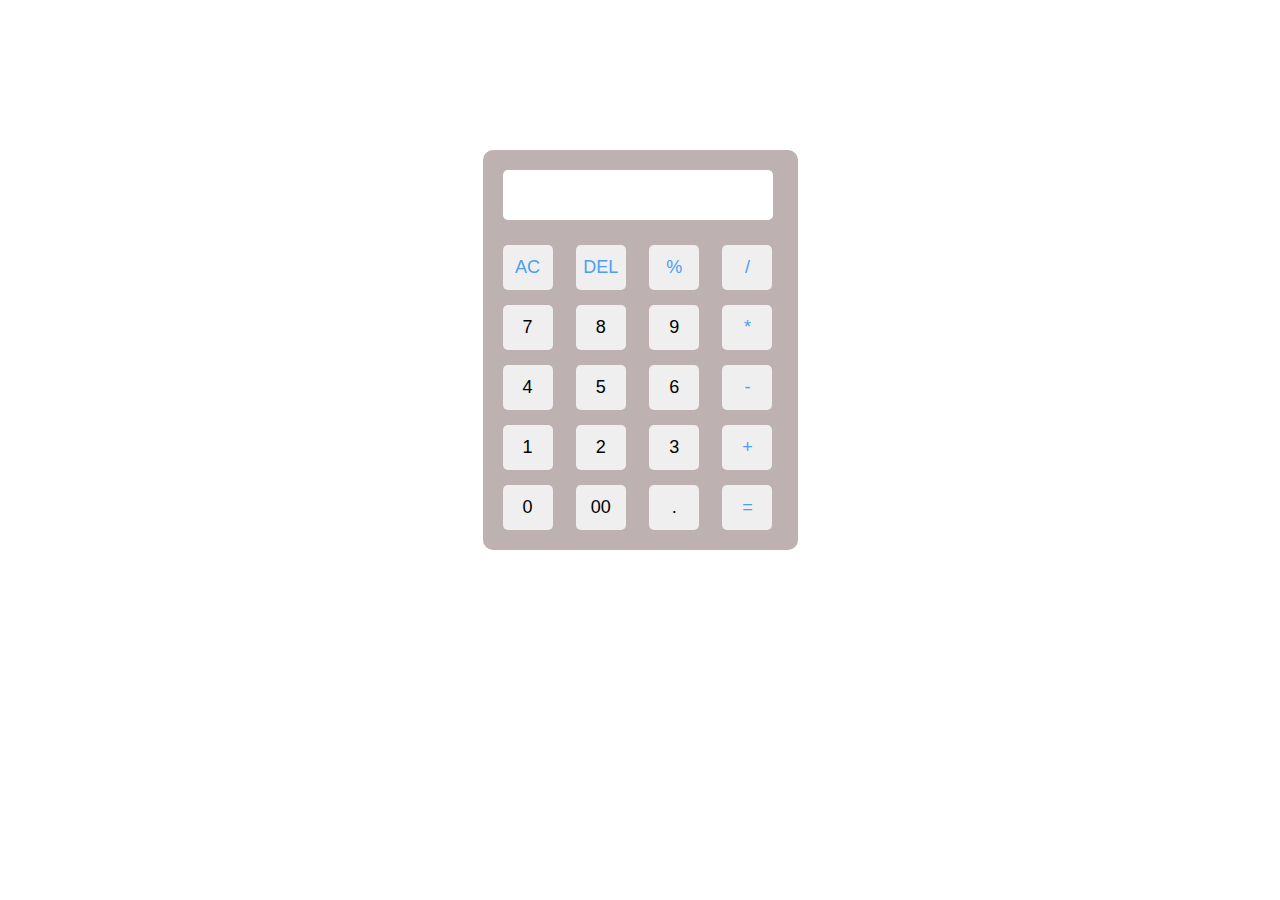
<file: calculator/index.html>
<!DOCTYPE html>
<html lang="en">

<head>
    <meta charset="UTF-8" />
    <meta name="viewport" content="width=device-width, initial-scale=1.0" />
    <title>Calculator</title>
    <link rel="stylesheet" href="style.css" />
</head>

<body>
    <h1>FIRST TASK</h1>

    <h2>CALCULATOR</h2>

    <div id="calculator">
        <div class="user-value">
            <input type="text" value="" name="calculator" id="write" />
        </div>
        <div class="user-btns">
            <button class="blue" onclick="delAll()">AC</button>
            <button class="blue" onclick="del()">DEL</button>
            <button class="blue" onclick="getValue('%')">%</button>
            <button class="blue" onclick="getValue('/')">/</button>
            <button onclick="getValue(7)">7</button>
            <button onclick="getValue(8)">8</button>
            <button onclick="getValue(9)">9</button>
            <button class="blue" onclick="getValue('*')">*</button>
            <button onclick="getValue(4)">4</button>
            <button onclick="getValue(5)">5</button>
            <button onclick="getValue(6)">6</button>
            <button class="blue" onclick="getValue('-')">-</button>
            <button onclick="getValue(1)">1</button>
            <button onclick="getValue(2)">2</button>
            <button onclick="getValue(3)">3</button>
            <button class="blue" onclick="getValue('+')">+</button>
            <button onclick="getValue(0)">0</button>
            <button onclick="getValue('00')">00</button>
            <button onclick="getValue('.')">.</button>
            <button class="blue" onclick="ans()">=</button>
        </div>
    </div>

    <script src="script.js"></script>
</body>

</html>
</file>
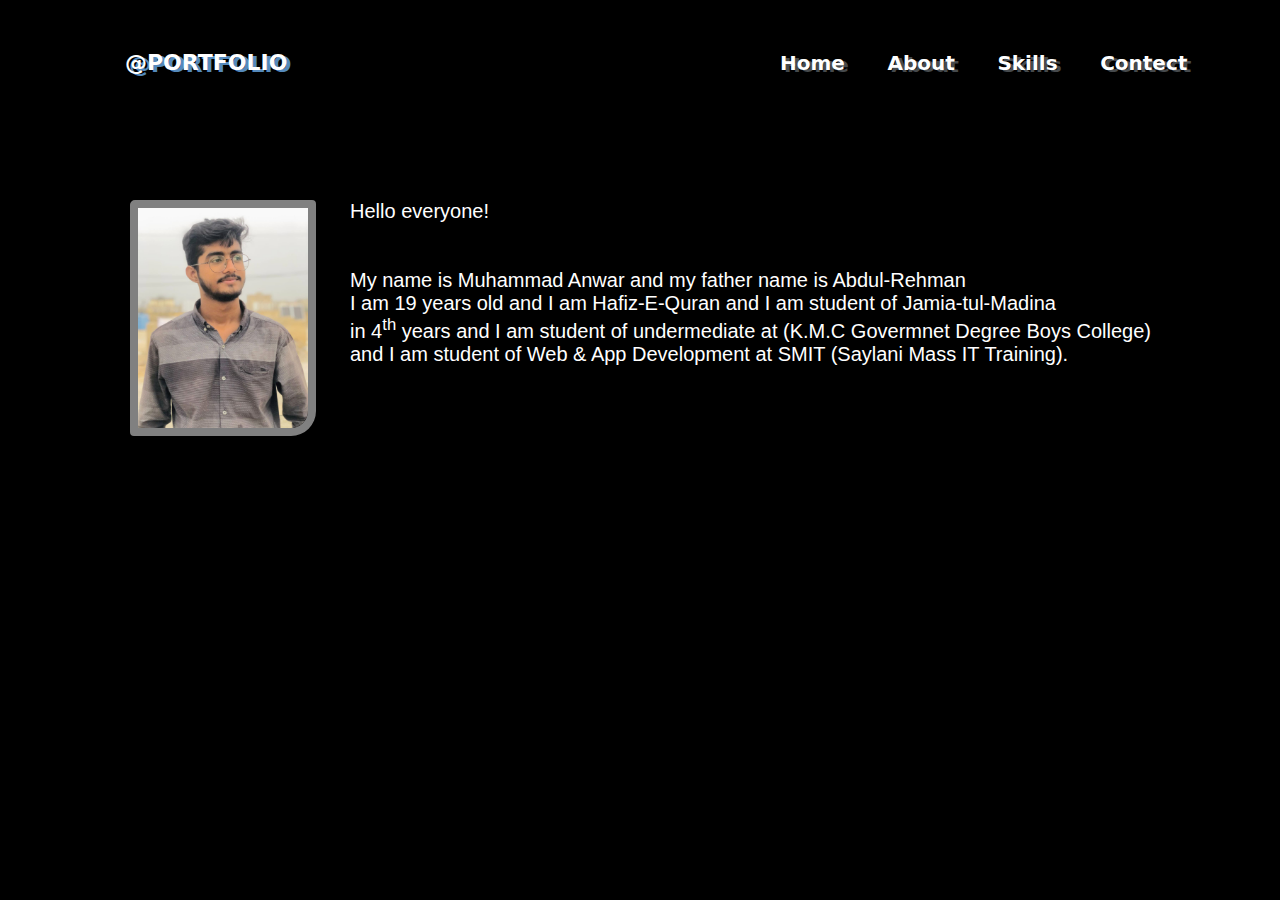
<file: portfolio/files/about.html>
<!DOCTYPE html>
<html lang="en">
  <head>
    <meta charset="UTF-8" />
    <meta name="viewport" content="width=device-width, initial-scale=1.0" />
    <link
      rel="shortcut icon"
      type="b-icon"
      href="images/info-circle-solid-24.png"
    />
    <title>ABOUT</title>
    <link rel="stylesheet" href="style.css" />
  </head>
  <body>
    <div id="navbar">
      <name class="portfolio">
        <p>@PORTFOLIO</p>
      </name>
      <nav class="nav">
        <a href="home.html">Home</a>
        <a href="about.html">About</a>
        <a href="skills.html">Skills</a>
        <a href="contect.html">Contect</a>
      </nav>
    </div>

    <div class="main-about">
      <div class="your-img">
        <img
          src="images/WhatsApp Image 2024-07-14 at 10.30.51 PM.jpeg"
          height="220px"
          width="170px"
          alt="image"
        />
      </div>
    </div>
    <div class="about-me">
      <p>
        Hello everyone! <br />
        <br /><br />
        My name is Muhammad Anwar and my father name is Abdul-Rehman <br />
        I am 19 years old and I am Hafiz-E-Quran and I am student of
        Jamia-tul-Madina <br />
        in 4<sup>th</sup> years and I am student of undermediate at (K.M.C
        Govermnet Degree Boys College) <br />
        and I am student of Web & App Development at SMIT (Saylani Mass IT
        Training).
      </p>
    </div>
  </body>
</html>
</file>
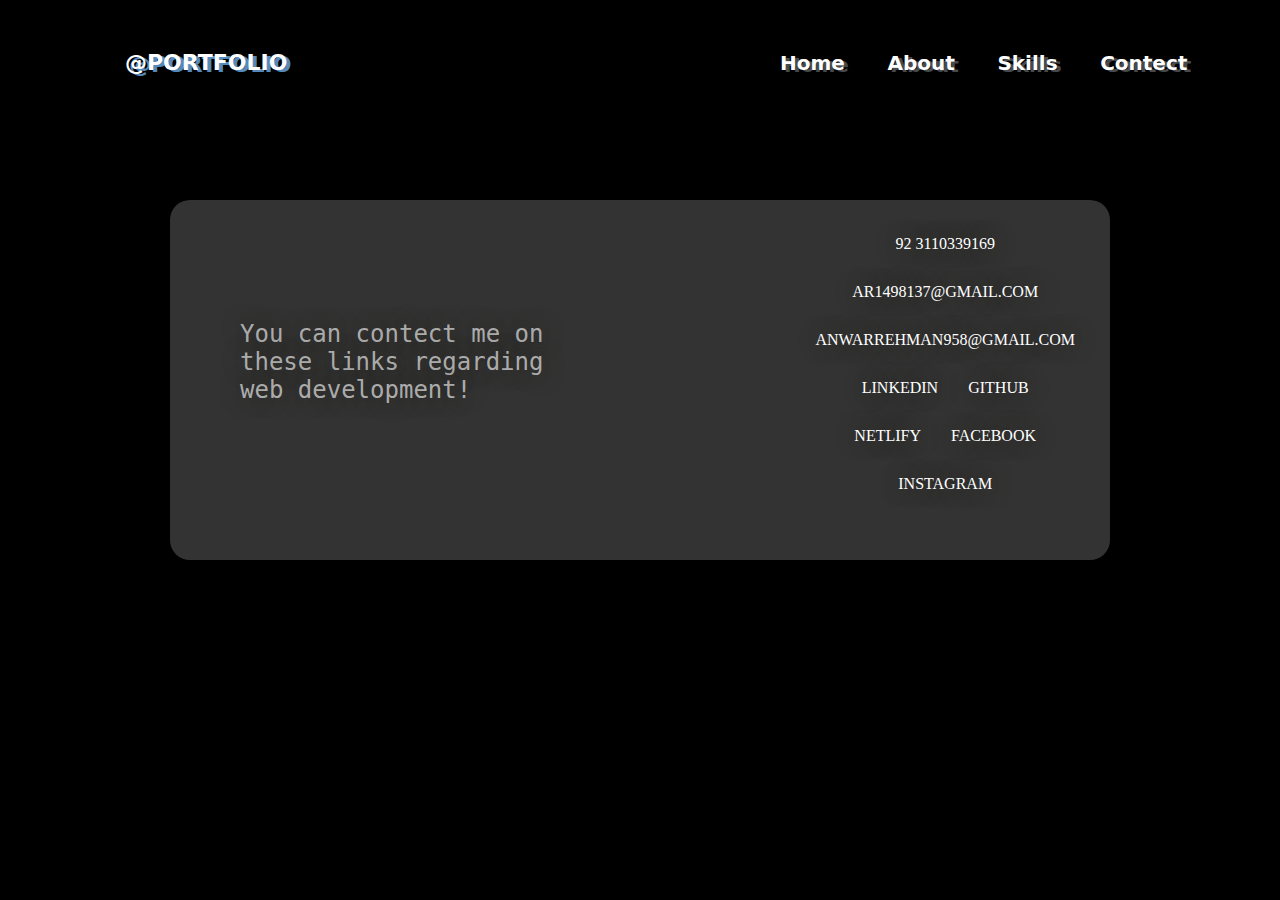
<file: portfolio/files/contect.html>
<!DOCTYPE html>
<html lang="en">
<head>
    <meta charset="UTF-8">
    <meta name="viewport" content="width=device-width, initial-scale=1.0">
    <link rel="shortcut icon" type="d-icon" href="images/gmail-logo-24.png">
    <title>CONTECT</title>
    <link rel="stylesheet" href="style.css">
</head>
<body>
    <div id="navbar">
        <name class="portfolio">
          <p>@PORTFOLIO</p>
        </name>
        <nav class="nav">
          <a href="home.html">Home</a>
          <a href="about.html">About</a>
          <a href="skills.html">Skills</a>
          <a href="contect.html">Contect</a>
        </nav>
        <!-- <img src="images/them-icon.png" style="background-color: aqua;" id="img" alt="img" /> -->
      </div>

      <div class="main-contect">
        <div class="contects">
          <p>You can contect me on these links regarding web development!</p>
          <div class="links-contect">
          <a href="https://web.whatsapp.com/" target="_blank"><span>92 3110339169</span></a> 
          <a href="https://mail.google.com/mail/u/0/#inbox" target="_blank"><span>AR1498137@GMAIL.COM</span></a>
          <a href="https://mail.google.com/mail/u/0/#inbox" target="_blank"><span>ANWARREHMAN958@GMAIL.COM</span></a>
          <a href="https://www.linkedin.com/in/muhammad-anwar-43903b318/" target="_blank"><span>LINKEDIN</span></a>
          <a href="https://github.com/anwarnagori" target="_blank"><span>GITHUB</span></a>
          <a href="https://app.netlify.com/teams/anwarnagori/sites" target="_blank"><span>NETLIFY</span></a>
          <a href="https://www.facebook.com/profile.php?id=100078362168187" target="_blank"><span>FACEBOOK</span></a>
          <a href="https://www.instagram.com/i_anwerrehman/" target="_blank"><span>INSTAGRAM</span></a>
          </div>
        </div>
      </div>

      <script src="js files/contect.js"></script>
</body>
</html>
</file>
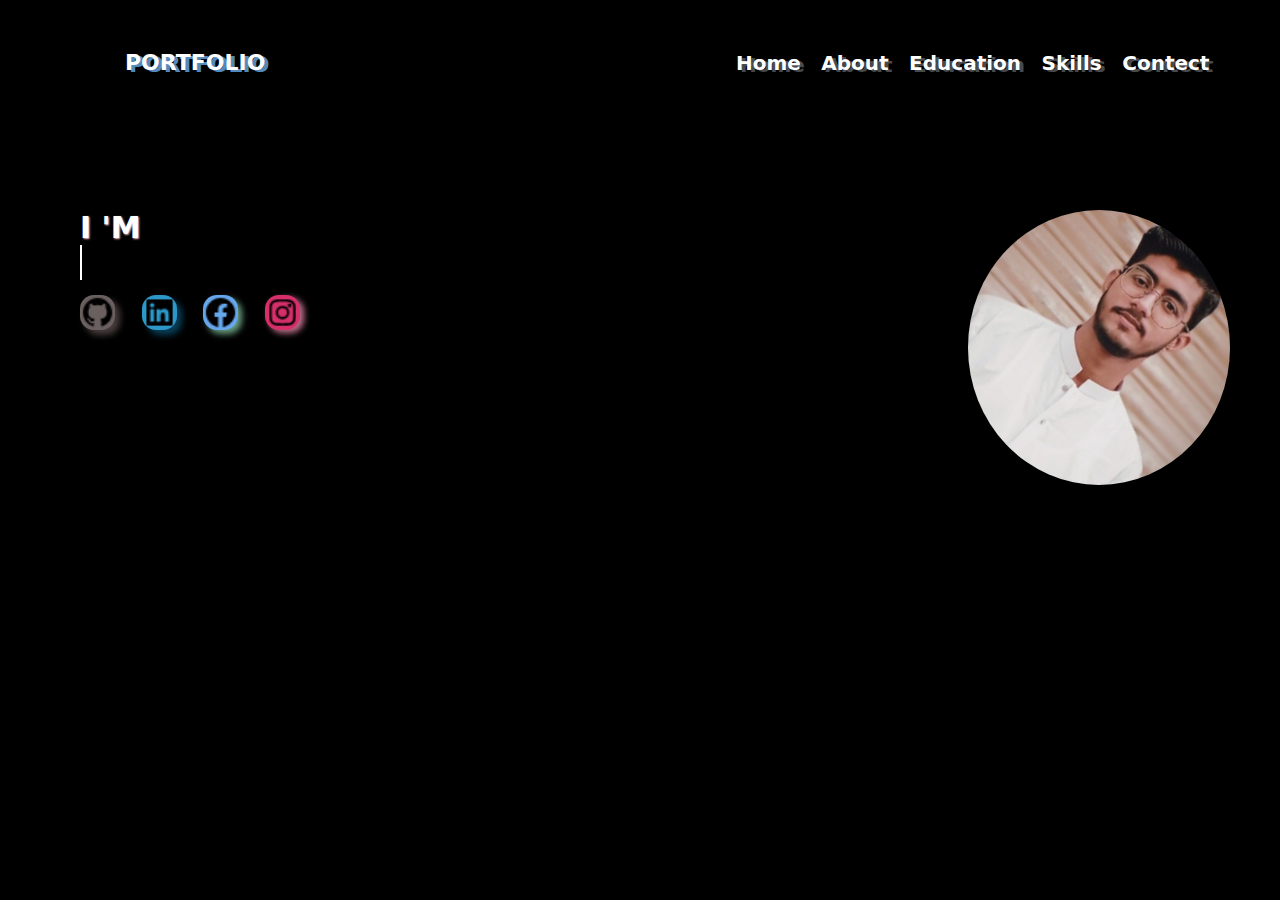
<file: portfolio/files/home.html>
<!DOCTYPE html>
<html lang="en">
  <head>
    <meta charset="UTF-8" />
    <meta name="viewport" content="width=device-width, initial-scale=1.0" />
    <link rel="shortcut icon" type="a-icon" href="images/index-icon.jfif" />
    <title>HOME</title>
    <link rel="stylesheet" href="style.css" />
  </head>

  <body>
    <div id="navbar">
      <name class="portfolio">
        <p>PORTFOLIO</p>
      </name>
      <nav class="nav">
        <a href="home.html">Home</a>
        <a href="about.html">About</a>
        <a href="education.html">Education</a>
        <a href="skills.html">Skills</a>
        <a href="contect.html">Contect</a>
      </nav>
    </div>
    <div class="middle">
      <div class="info">
        <div class="content">
          <span class="text first-text">I 'M </span> <br />
          <span class="text second-text"></span>
        </div>
        <div class="icons">
          <a href="https://github.com/anwarnagori" target="_blank">
            <img
              class="github"
              width="35px"
              src="images/github-logo-24.png"
              alt="github"
            />
          </a>
          <a
            href="https://www.linkedin.com/in/muhammad-anwar-43903b318/"
            target="_blank"
          >
            <img
              class="linkedin"
              width="35px"
              src="images/linkedin-square-logo-24.png"
              alt="linkedin"
            />
          </a>
          <a
            href="https://web.facebook.com/profile.php?id=100078362168187"
            target="_blank"
          >
            <img
              class="facebook"
              width="35px"
              src="images/facebook-circle-logo-24.png"
              alt="facebook"
            />
          </a>
          <a href="https://www.instagram.com/i_anwerrehman/" target="_blank">
            <img
              class="insta"
              width="35px"
              src="images/instagram-logo-24.png"
              alt="insta"
            />
          </a>
        </div>
      </div>
      <div class="my-pic">
        <img src="images/my-picture.png" height="275px" alt="pic" />
      </div>
    </div>

    <script src="home.js"></script>
  </body>
</html>
</file>
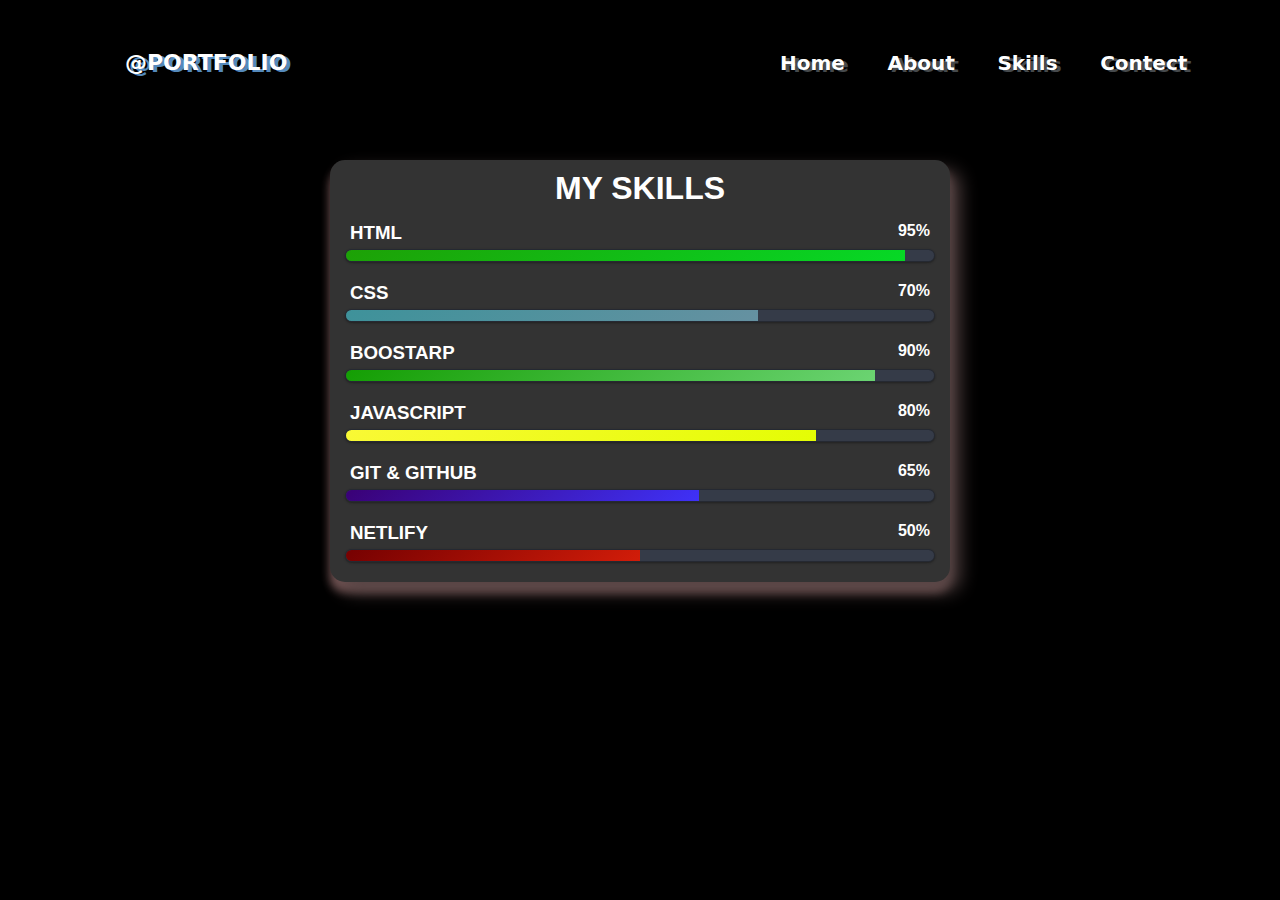
<file: portfolio/files/skills.html>
<!DOCTYPE html>
<html lang="en">

<head>
  <meta charset="UTF-8">
  <meta name="viewport" content="width=device-width, initial-scale=1.0">
  <link rel="shortcut icon" type="d-icon" href="images/file-html-solid-24.png">
  <title>SKILLS</title>
  <link rel="stylesheet" href="style.css">
</head>

<body id="ibody">
  <div id="navbar">
    <name class="portfolio">
      <p>@PORTFOLIO</p>
    </name>
    <nav class="nav">
      <a href="home.html">Home</a>
      <a href="about.html">About</a>
      <a href="skills.html">Skills</a>
      <a href="contect.html">Contect</a>
    </nav>
  </div>

  <div class="skill">
    <h1>MY SKILLS</h1>

    <li><h3>HTML <span class="percentage">95%</span></h3>
      <span class="bar"><span class="html"></span></span>
    </li>
    <li><h3>CSS <span class="percentage">70%</span></h3>
      <span class="bar"><span class="css"></span></span>
    </li>
    <li><h3>BOOSTARP <span class="percentage">90%</span></h3>
      <span class="bar"><span class="bootstarp"></span></span>
    </li>
    <li><h3>JAVASCRIPT <span class="percentage">80%</span></h3>
      <span class="bar"><span class="javascript"></span></span>
    </li>
    <li><h3>GIT & GITHUB <span class="percentage">65%</span></h3>
      <span class="bar"><span class="git"></span></span>
    </li>
    <li><h3>NETLIFY <span class="percentage">50%</span></h3>
      <span class="bar"><span class="netlify"></span></span>
    </li>
  </div>
  <script src="js files/skills.js"></script>
</body>

</html>
</file>
<file: calculator/style.css>
* {
    margin: 0;
    padding: 0;
}

body {
    background-image: url("https://media.istockphoto.com/id/1220471324/photo/design-element-wood-texture-and-background-wooden-texture-floor-shelf-for-product-display.jpg?s=1024x1024&w=is&k=20&c=XgcDIlEZsGcvJk7uCkd7jVK5qNvfYVR_kaXC7ztS728=");
    font-family: 'Lucida Sans', 'Lucida Sans Regular', 'Lucida Grande', 'Lucida Sans Unicode', Geneva, Verdana, sans-serif;
}

h1,
h2 {
    text-align: center;
    margin-top: 25px;
    text-decoration: underline;
    color: #ffff;
}

#calculator {
    width: 275px;
    margin: 0 auto;
    margin-top: 35px;
    display: flex;
    flex-direction: column;
    background-color: #bdb1b1;
    border: 20px solid #bdb1b1;
    border-radius: 10px;
}

.user-value input {
    width: 270px;
    height: 50px;
    border: none;
    border-radius: 5px;
    font-size: 35px;
    text-align: right;
    color: #3a3737;
}

.user-btns {
    width: 270px;
    margin-top: 25px;
    display: flex;
    flex-wrap: wrap;
    justify-content: space-between;
    gap: 15px;
}

.user-btns button {
    width: 50px;
    height: 45px;
    border: none;
    border-radius: 5px;
    font-size: 18px;
}

.blue {
    color: #4d9eef;
}

.user-btns button:active {
    background-color: #a49797;
}
@media only screen and (max-width: 550px) {
    *{
        border: 2px solid red;
    }
        h1{
        font-size: 24px;
    }
    h2{
        font-size: 18px;
    }
    #calculator{
        width: 270px;
        margin: 0 auto;
        margin-top: 35px;
    }
}
</file>
<file: portfolio/files/style.css>
* {
  margin: 0;
  padding: 0;
}

body {
  background-color: black;
  overflow: hidden;
}

#navbar {
  margin: 25px;
  margin-left: 100px;
  padding: 25px;
  display: flex;
  align-items: center;
  animation: ups 2s alternate;
}

#navbar .portfolio {
  font-size: 22px;
  font-family: system-ui, -apple-system, BlinkMacSystemFont, "Segoe UI", Roboto,
    Oxygen, Ubuntu, Cantarell, "Open Sans", "Helvetica Neue", sans-serif;
  font-weight: 600;
  color: rgb(255, 255, 255);
  text-shadow: 4px 2px rgb(84, 137, 187);
}

#navbar img {
  width: 0;
  height: 0;
}

#navbar .nav {
  width: 600px;
  margin-left: 450px;
  display: flex;
  justify-content: space-evenly;
  align-items: center;
}

#navbar a {
  font-size: 20px;
  font-family: system-ui, -apple-system, BlinkMacSystemFont, "Segoe UI", Roboto,
    Oxygen, Ubuntu, Cantarell, "Open Sans", "Helvetica Neue", sans-serif;
  font-weight: 600;
  text-decoration: none;
  cursor: pointer;
  color: rgb(255, 255, 255);
  text-shadow: 4px 2px rgb(70, 74, 77);
}

#navbar a:hover {
  color: rgb(255, 255, 255);
  font-size: 22px;
  text-decoration: underline;
  text-shadow: none;
}

.middle {
  width: 1150px;
  padding: 80px;
  margin: 0 auto;
  margin-top: 30px;
  display: flex;
  justify-content: center;
  justify-content: space-between;
}

.content .text {
  position: relative;
  color: rgb(107, 96, 96);
  margin-top: 10px;
  font-size: 30px;
  font-weight: 700;
  font-family: system-ui, -apple-system, BlinkMacSystemFont, "Segoe UI", Roboto,
    Oxygen, Ubuntu, Cantarell, "Open Sans", "Helvetica Neue", sans-serif;
  text-shadow: 1px 1px 2px #ffc0cb;
}

.content .text.first-text {
  color: rgb(255, 255, 255);
}

.text.second-text::before {
  content: "";
  position: absolute;
  top: 0;
  left: 0;
  height: 100%;
  width: 100%;
  background-color: rgb(0, 0, 0);
  border-left: 2px solid rgb(255, 255, 255);
  animation: animate 4s steps(12) infinite;
}

.content p {
  color: rgb(255, 255, 255);
  margin-top: 10px;
  font-size: 18px;
  font-family: system-ui, -apple-system, BlinkMacSystemFont, "Segoe UI", Roboto,
    Oxygen, Ubuntu, Cantarell, "Open Sans", "Helvetica Neue", sans-serif;
}

.info {
  animation: rights 3s alternate;
}

.my-pic {
  animation: lefts 3s alternate;
}

.my-pic img {
  border-radius: 50%;
  animation: img-shadow 3s infinite linear;
}

.icons {
  width: 220px;
  margin-top: 15px;
  display: flex;
  justify-content: space-between;
}

.icons img {
  border-radius: 40%;
}

.icons .github {
  background-color: rgb(107, 96, 96);
  filter: drop-shadow(5px 5px 3px rgb(71, 59, 59));
}

.icons .linkedin {
  background-color: rgb(45, 151, 200);
  filter: drop-shadow(5px 5px 3px rgb(7, 62, 87));
}

.icons .facebook {
  background-color: rgb(102, 167, 237);
  filter: drop-shadow(4px 4px 3px rgb(102, 155, 125));
}

.icons .insta {
  background-color: rgb(214, 47, 106);
  filter: drop-shadow(4px 3px 3px rgb(190, 113, 140));
}

.icons .github:hover {
  background-color: rgb(51, 51, 54);
  animation: color-github 6s infinite linear;
}

.icons .linkedin:hover {
  background-color: rgb(0, 119, 175);
  animation: color-linkedin 6s infinite linear;
}

.icons .facebook:hover {
  background-color: rgb(102, 167, 237);
  animation: color-facebook 6s infinite linear;
}

.icons .insta:hover {
  background-color: rgb(214, 47, 106);
  animation: color-insta 6s infinite linear;
}

.main-about {
  display: flex;
  align-items: center;
  margin-top: 100px;
}

.your-img {
  margin-left: 130px;
}

.your-img img {
  border: 8px solid rgb(128, 128, 128);
  border-radius: 5px 4px 25px;
  animation: rights 3s alternate;
}

.about-me {
  margin-top: -240px;
  margin-left: 350px;
  animation: lefts 3s alternate;
}

.about-me p {
  color: rgb(255, 255, 255);
  font-size: 20px;
  font-family: 'Gill Sans', 'Gill Sans MT', Calibri, 'Trebuchet MS', sans-serif;
}

#ibody {
  color: rgb(255, 255, 255);
  font-size: 16px;
  font-family: 'Lucida Sans', 'Lucida Sans Regular', 'Lucida Grande', 'Lucida Sans Unicode', Geneva, Verdana, sans-serif;
  list-style: none;
}

.skill h1 {
  text-align: center;
}

h3 {
  margin: 5px;
}

h3 .percentage {
  float: right;
  font-size: 16px;
}

.skill {
  background: #333;
  width: 600px;
  margin: 60px auto;
  padding: 10px;
  border-radius: 15px;
  box-shadow: 10px 10px 18px rgba(84, 67, 67, 0.946), 0 10px 10px rgba(133, 97, 97, 0.901);
  animation: bottoms 2s alternate;
}

.skill li {
  margin: 5px 0;
  padding: 5px;
}

.bar {
  background: rgb(53, 59, 72);
  display: block;
  height: 11px;
  border: 1px solid rgba(0, 0, 0, 0.3);
  border-radius: 15px;
  overflow: hidden;
  box-shadow: 0 1px 3px rgba(0, 0, 0, 0.12), 0 1px 2px rgba(0, 0, 0, 0.24);
  transition: all 0.3s cubic-bezier(.25, .8, .25, 1);
}

.bar:hover {
  box-shadow: 0 14px 28px rgba(0, 0, 0, 0.25), 0 10px 10px rgba(0, 0, 0, 0.22);
}

.bar span {
  height: 15px;
  float: left;
}

.html {
  width: 95%;
  background: linear-gradient(135deg, rgb(29, 161, 6)0%, rgb(6, 217, 38)100%);
  animation: html 3s;
}

.css {
  width: 70%;
  background: linear-gradient(135deg, rgb(62, 146, 154)0%, rgb(102, 145, 161)100%);
  animation: css 3s;
}

.bootstarp {
  width: 90%;
  background: linear-gradient(135deg, rgb(20, 158, 3)0%, rgb(108, 212, 115)100%);
  animation: bootstarp 3s;
}

.javascript {
  width: 80%;
  background: linear-gradient(135deg, rgb(249, 249, 53)0%, rgb(228, 253, 4)100%);
  animation: javascript 3s;
}

.git {
  width: 60%;
  background: linear-gradient(135deg, rgb(58, 1, 118)0%, rgb(63, 50, 249)100%);
  animation: git 3s;
}

.netlify {
  width: 50%;
  background: linear-gradient(135deg, rgb(118, 1, 1)0%, rgb(211, 29, 9)100%);
  animation: netlify 3s;
}

.main-contect {
  width: 900px;
  height: 320px;
  margin: 0 auto;
  padding: 20px;
  margin-top: 100px;
  background-color: #333;
  border-radius: 20px;
  animation: bottoms 3s alternate;
}

.contects {
  height: 320px;
  font-family: 'Times New Roman', Times, serif;
}

.contects {
  display: flex;
}

.contects p {
  color: #cececece;
  margin-left: 50px;
  margin-top: 100px;
  font-size: 24px;
  font-family: monospace;
  text-shadow: rgb(40, 38, 31) 1px 0 20px;
  animation: rights 3s alternate;
}

.links-contect {
  width: 650px;
  height: 200px;
  margin-left: 250px;
  display: flex;
  flex-wrap: wrap;
  justify-content: center;
  align-items: start;
  animation: lefts 3s alternate;
}

.links-contect a {
  color: white;
  padding: 15px;
  text-decoration: none;
  text-shadow: rgb(40, 38, 31) 1px 0 20px;
}

@keyframes change {
  0% {
    color: rgb(0, 255, 255, 0.7);
  }

  25% {
    color: rgb(127, 255, 212, 0.7);
  }

  50% {
    color: rgb(222, 184, 135, 0.7);
  }

  75% {
    color: rgb(0, 255, 255, 0.7);
  }

  100% {
    color: rgb(0, 255, 255, 0.7);
  }
}

@keyframes glow-shadow {
  0% {
    box-shadow: 0 0 20px 5px rgba(255, 255, 255, 0.9);
  }

  10% {
    box-shadow: 0 0 20px 5px rgba(255, 251, 0, 0.9);
  }

  20% {
    box-shadow: 0 0 20px 5px rgba(0, 255, 0, 0.9);
  }

  30% {
    box-shadow: 0 0 20px 5px rgba(0, 251, 255, 0.9);
  }

  40% {
    box-shadow: 0 0 20px 5px rgba(0, 0, 255, 0.9);
  }

  50% {
    box-shadow: 0 0 20px 5px rgba(217, 0, 255, 0.9);
  }

  60% {
    box-shadow: 0 0 20px 5px rgba(255, 0, 0, 0.9);
  }

  70% {
    box-shadow: 0 0 20px 5px rgba(255, 128, 0, 0.9);
  }

  80% {
    box-shadow: 0 0 20px 5px rgba(16, 129, 18, 0.9);
  }

  90% {
    box-shadow: 0 0 20px 5px rgba(255, 255, 0, 0.9);
  }

  100% {
    box-shadow: 0 0 20px 5px rgba(255, 255, 255, 0.9);
  }
}

@keyframes lefts {
  from {
    transform: translate(100px);
    opacity: 0;
  }

  to {
    transform: translate(0);
    opacity: 1;
  }
}

@keyframes rights {
  from {
    transform: translate(-100px);
    opacity: 0;
  }

  to {
    transform: translate(0);
    opacity: 1;
  }
}

@keyframes ups {
  from {
    transform: translateY(-100px);
    opacity: 0;
  }

  to {
    transform: translate(0);
    opacity: 1;
  }
}

@keyframes bottoms {
  from {
    transform: translateY(100px);
    opacity: 0;
  }

  to {
    transform: translate(0);
    opacity: 1;
  }
}

@keyframes img-shadow {
  0% {
    box-shadow: 0px 0px 20px 5px rgb(0, 119, 175, 1);
  }

  25% {
    box-shadow: 0px 0px 20px 5px rgb(0, 119, 175, 1);
  }

  50% {
    box-shadow: 0px 0px 20px 5px rgb(0, 119, 175, 1);
  }

  75% {
    box-shadow: 0px 0px 20px 5px rgb(0, 119, 175, 1);
  }

  100% {
    box-shadow: 0px 0px 20px 5px rgb(0, 119, 175, 1);
  }
}

@keyframes colors {
  0% {
    box-shadow: 0 0 20px 5px rgba(255, 255, 255, 0.4);
  }

  10% {
    box-shadow: 0 0 20px 5px rgba(255, 251, 0, 0.4);
  }

  20% {
    box-shadow: 0 0 20px 5px rgba(0, 255, 0, 0.4);
  }

  30% {
    box-shadow: 0 0 20px 5px rgba(0, 251, 255, 0.4);
  }

  40% {
    box-shadow: 0 0 20px 5px rgba(0, 0, 255, 0.4);
  }

  50% {
    box-shadow: 0 0 20px 5px rgba(217, 0, 255, 0.4);
  }

  60% {
    box-shadow: 0 0 20px 5px rgba(255, 0, 0, 0.4);
  }

  70% {
    box-shadow: 0 0 20px 5px rgba(255, 128, 0, 0.4);
  }

  80% {
    box-shadow: 0 0 20px 5px rgba(16, 129, 18, 0.4);
  }

  90% {
    box-shadow: 0 0 20px 5px rgba(255, 255, 0, 0.4);
  }

  100% {
    box-shadow: 0 0 20px 5px rgba(255, 255, 255, 0.4);
  }
}

@keyframes color-github {
  0% {
    box-shadow: 0 0 20px 5px rgba(61, 61, 61, 0.9);
  }

  25% {
    box-shadow: 0 0 20px 5px rgba(72, 57, 57, 0.9);
  }

  50% {
    box-shadow: 0 0 20px 5px rgba(92, 81, 81, 0.9);
  }

  75% {
    box-shadow: 0 0 20px 5px rgba(50, 48, 48, 0.9);
  }

  100% {
    box-shadow: 0 0 20px 5px rgba(61, 61, 61, 0.9);
  }

  from {
    opacity: 1;
  }

  to {
    opacity: 0;
  }
}

@keyframes color-linkedin {
  0% {
    box-shadow: 0 0 20px 5px rgb(0, 119, 175, 0.9);
  }

  25% {
    box-shadow: 0 0 20px 5px rgba(121, 211, 253, 0.9);
  }

  50% {
    box-shadow: 0 0 20px 5px rgba(5, 60, 85, 0.9);
  }

  75% {
    box-shadow: 0 0 20px 5px rgba(70, 206, 255, 0.9);
  }

  100% {
    box-shadow: 0 0 20px 5px rgb(0, 119, 175, 0.9);
  }
}

@keyframes color-facebook {
  0% {
    box-shadow: 0 0 20px 5px rgb(6, 113, 225, 0.9);
  }

  25% {
    box-shadow: 0 0 20px 5px rgba(11, 61, 86, 0.9);
  }

  50% {
    box-shadow: 0 0 20px 5px rgba(91, 123, 139, 0.9);
  }

  75% {
    box-shadow: 0 0 20px 5px rgba(143, 200, 229, 0.9);
  }

  100% {
    box-shadow: 0 0 20px 5px rgb(6, 113, 225, 0.9);
  }
}

@keyframes color-insta {
  0% {
    box-shadow: 0 0 20px 5px rgb(214, 47, 106, 0.9);
  }

  25% {
    box-shadow: 0 0 20px 5px rgba(210, 91, 133, 0.9);
  }

  50% {
    box-shadow: 0 0 20px 5px rgba(222, 0, 78, 0.9);
  }

  75% {
    box-shadow: 0 0 20px 5px rgba(156, 72, 102, 0.9);
  }

  100% {
    box-shadow: 0 0 20px 5px rgb(214, 47, 106, 0.9);
  }
}

@keyframes animate {

  40%,
  60% {
    left: 100%;
  }

  100% {
    left: 0%;
  }
}

@keyframes html {
  0% {
    width: 0;
  }

  100% {
    width: 95%;
  }
}

@keyframes css {
  0% {
    width: 0;
  }

  100% {
    width: 70%;
  }
}

@keyframes bootstarp {
  0% {
    width: 0;
  }

  100% {
    width: 90%;
  }
}

@keyframes javascript {
  0% {
    width: 0;
  }

  100% {
    width: 80%;
  }
}

@keyframes git {
  0% {
    width: 0;
  }

  100% {
    width: 60%;
  }
}

@keyframes netlify {
  0% {
    width: 0;
  }

  100% {
    width: 50%;
  }
}

@media only screen and (max-width:320px) {
  * {
    width: 260px;
  }

  body {
    width: 260px;
    background-color: #333;
  }

  #navbar {
    width: 200px;
    margin: 0;
    margin-top: 20px;
    padding: 0;
  }

  #navbar .portfolio {
    margin-left: 10px;
    font-size: 12px;
  }

  .portfolio p {
    width: 230px;
  }

  #navbar .nav {
    margin-left: 20px;
    padding: 0;
    display: none;
  }

  #navbar img {
    width: 20px;
    height: 15px;
    padding: 0;
    position: absolute;
    left: 220px;
    background-color: #333;
  }

  .middle {
    width: 260px;
    height: 300px;
    margin: 0;
    margin-top: 30px;
    padding: 0;
  }

  .content .text {
    display: none;
  }

  .content p {
    margin-top: 150px;
    text-align: center;
    font-size: 10px;
  }

  .icons {
    width: 200px;
    margin-top: 50px;
    text-align: center;
    margin: 0 auto;
    margin-top: 30px;
  }

  .icons img {
    width: 25px;
    height: 25px;
    display: flex;
    flex-direction: row;
    flex-wrap: nowrap;
  }

  .my-pic {
    width: 200px;
    position: absolute;
    top: 80px;
    left: 70px;
    margin: 0 auto;
  }

  .my-pic img {
    width: 120px;
    height: 120px;
    margin: 0 auto;
    border-radius: 50%;
    animation: none;
  }
}
</file>
